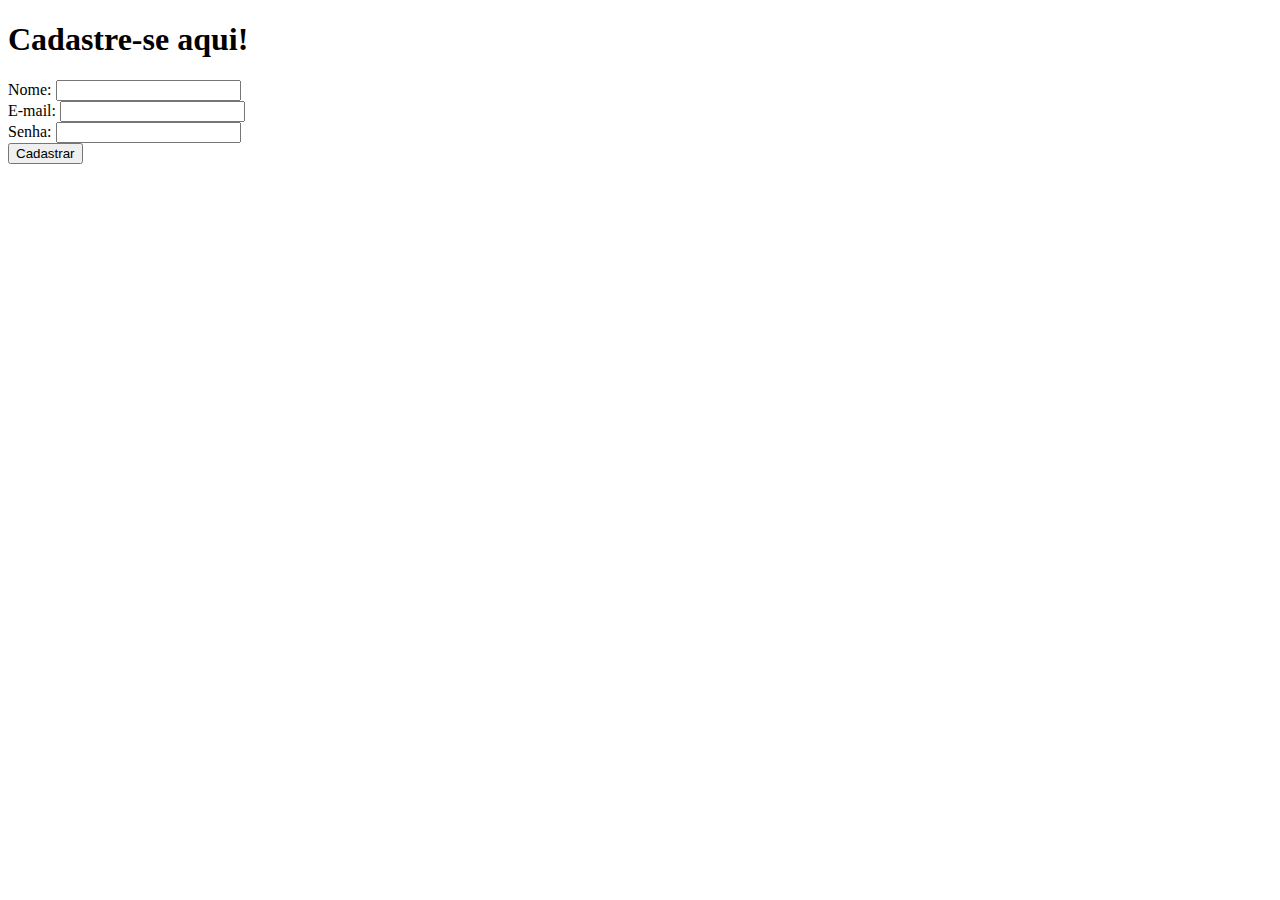
<file: cadastro.html>
<!DOCTYPE html>
<html lang="pt-br">
<head>
    <meta charset="UTF-8">
    <meta name="viewport" content="width=device-width, initial-scale=1.0">
    <title>Formulário de Cadastro</title>
</head>
<body>
    <form>
        <h1>Cadastre-se aqui!</h1>
        <label for="nome">Nome:</label>
        <input id="nome" name="nome" type="text"><br>
        <label for="email">E-mail:</label>
        <input id="email" name="email" type="email"><br>
        <label for="senha">Senha:</label>
        <input id="senha" name="nome" type="password"><br>
        <button type="submit">Cadastrar</button>
    </form>
</body>
</html>
</file>
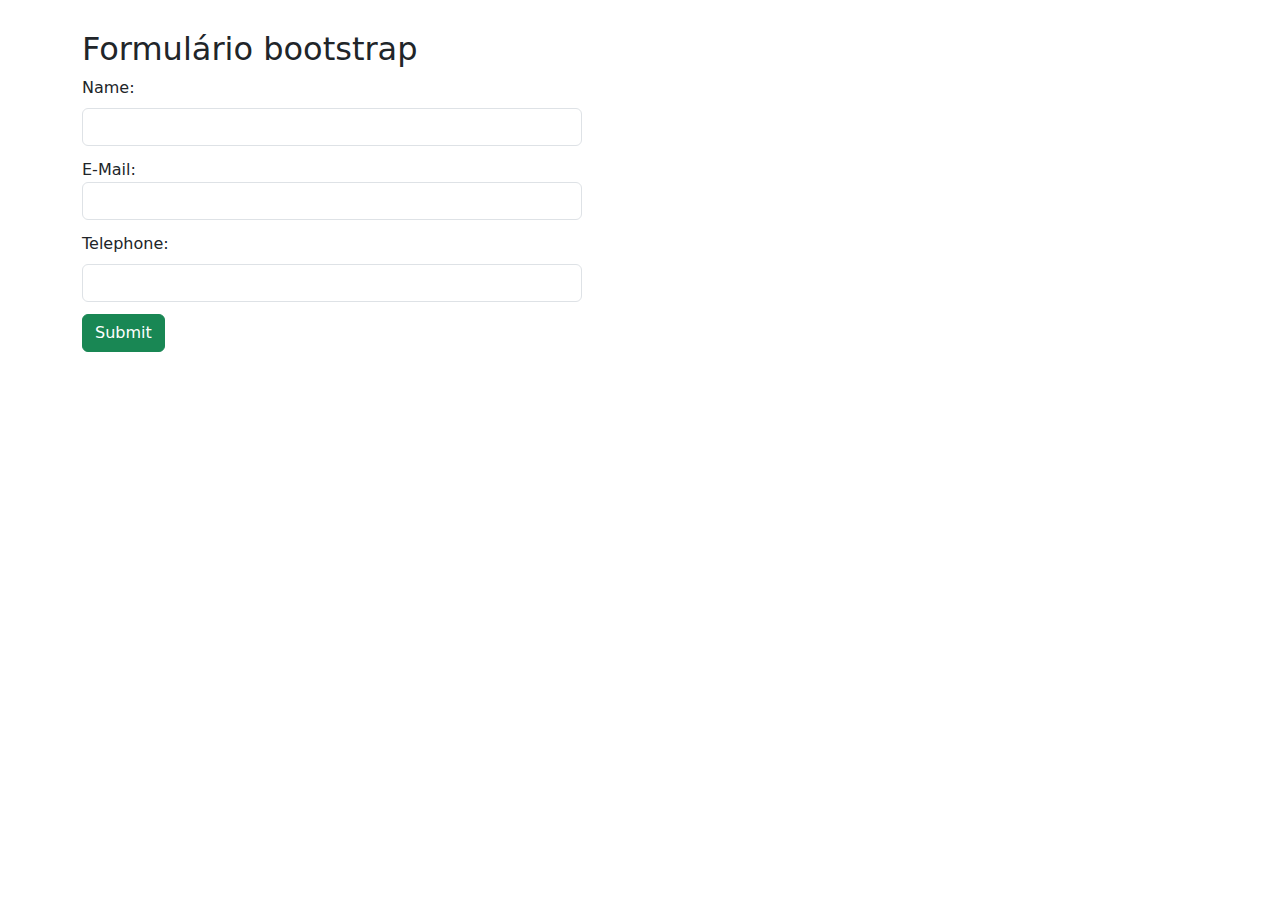
<file: pratique/exercicio.html>
<!DOCTYPE html>
<html lang="en">
<head>
    <meta charset="UTF-8">
    <meta name="viewport" content="width=device-width, initial-scale=1.0">
    <title>Document</title>
    <link rel="stylesheet" href="https://cdn.jsdelivr.net/npm/bootstrap@5.3.3/dist/css/bootstrap.min.css">
    <style>
        input{
            margin-bottom: 12px;
            max-width: 500px;
        }
        body{
            padding: 30px;
        }
    </style>
</head>
<body>
    <div class="container">
        <div class="row">
            <div class="col">
                <h2>Formulário bootstrap</h2>
                <form>
                    <label class="form-label" for="name" type="type">Name:</label>
                    <input class="form-control" id="name">
                    <label class="for-label" for="email" type="email">E-Mail:</label>
                    <input class="form-control" id="email" type="email">
                    <label class="form-label" for="phone" type="tel">Telephone:</label>
                    <input class="form-control" id="phone">
                    <button class="btn btn-success">Submit</button>
                </form>
            </div>
        </div>
    </div>
</body>
</html>
</file>
